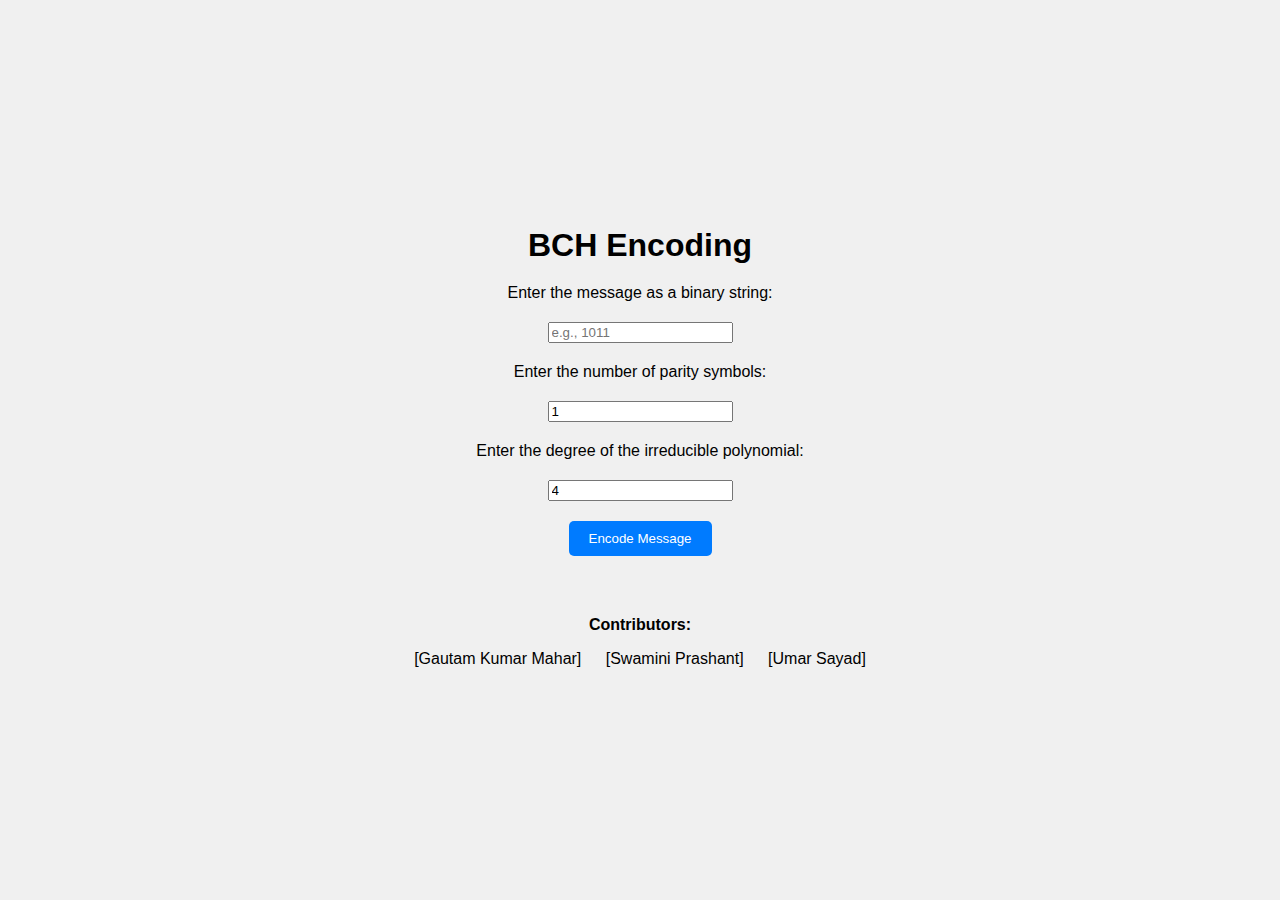
<file: index.html>
<!DOCTYPE html>
<html lang="en">
<head>
    <meta charset="UTF-8">
    <meta http-equiv="X-UA-Compatible" content="IE=edge">
    <meta name="viewport" content="width=device-width, initial-scale=1.0">
    <title>BCH Encoding</title>
    <link rel="stylesheet" href="styles.css">
</head>
<body>
    <div class="center-container">
        <h1>BCH Encoding</h1>
        <label for="message">Enter the message as a binary string:</label>
        <input type="text" id="message" placeholder="e.g., 1011">
        <label for="nsym">Enter the number of parity symbols:</label>
        <input type="number" id="nsym" min="1" value="1">
        <label for="degree">Enter the degree of the irreducible polynomial:</label>
        <input type="number" id="degree" min="1" value="4">
        <button onclick="encodeMessage()">Encode Message</button>
        <p id="result"></p>
        <div id="contributors" class="contributors">
            <p>Contributors:</p>
            <ul>
                <li>[Gautam Kumar Mahar]</li>
                <li>[Swamini Prashant]</li>
                <li>[Umar Sayad]</li>
            </ul>
        </div>
    </div>
    <script src="script.js"></script>
</body>
</html>
</file>
<file: styles.css>
body {
    margin: 0;
    padding: 0;
    font-family: Arial, sans-serif;
    text-align: center; 
    background-color: #f0f0f0;
}

.container {
    max-width: 600px;
    margin: 50px auto;
    padding: 20px;
    background-color: #fff; 
    border-radius: 5px;
    box-shadow: 0 2px 4px rgba(0, 0, 0, 0.1);
}

h1 {
    margin-bottom: 20px; 
}

label, input, button {
    display: block;
    margin-bottom: 10px;
}

button {
    padding: 10px 20px; 
    background-color: #007bff; 
    color: #fff;
    border: none;
    border-radius: 5px;
    cursor: pointer;
}

button:hover {
    background-color: #0056b3; 
}

p {
    font-weight: bold; 
}

body, html {
    height: 100%;
    margin: 0;
    padding: 0;
}

.center-container {
    display: flex;
    flex-direction: column;
    justify-content: center;
    align-items: center;
    height: 100%;
}

h1, label, input, button, p {
    margin: 10px 0;
}


#contributors {
    text-align: center;
    margin-top: 20px; 
}

.contributors ul {
    list-style-type: none;
    padding: 0;
}

.contributors ul li {
    display: inline;
    margin: 0 10px; 
}
</file>
